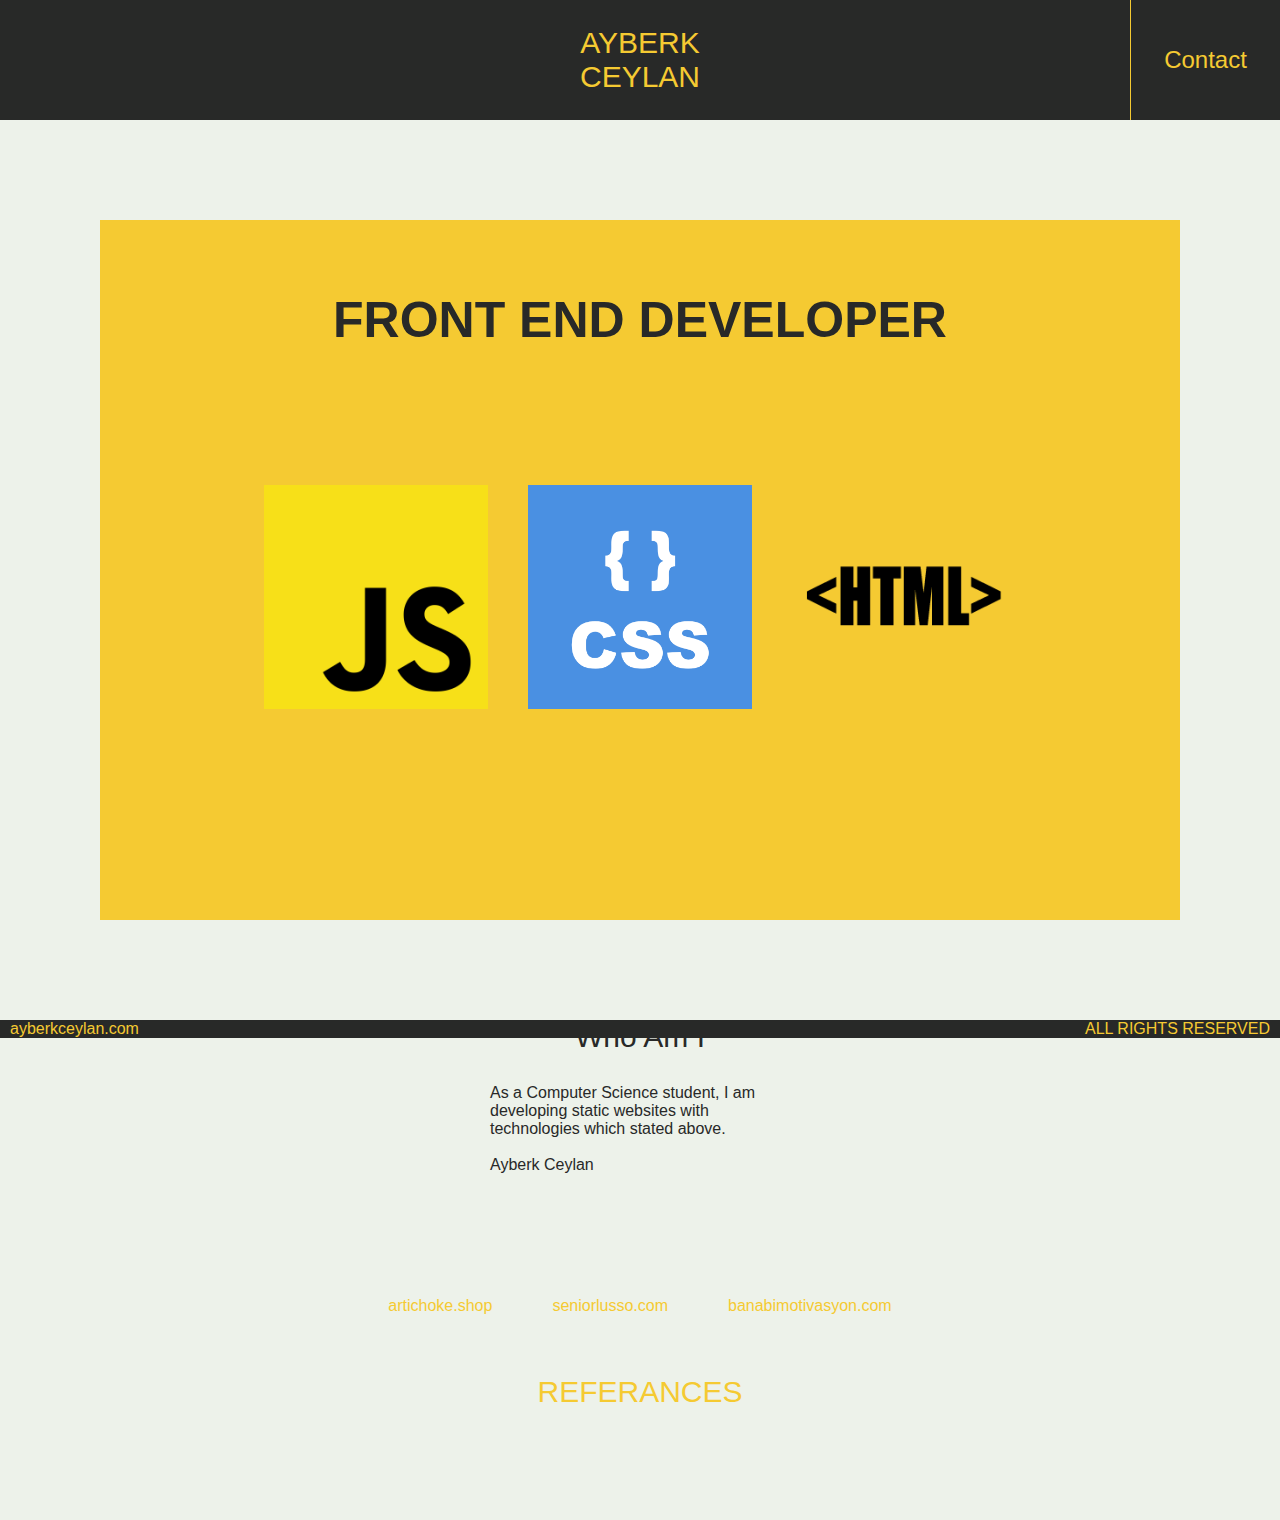
<file: ayberkceylan.com/index.html>
<!DOCTYPE html>
<html lang="en">

<head>
    <meta charset="UTF-8">
    <meta name="viewport" content="width=device-width, initial-scale=1.0">
    <title>ayberk.ceylan</title>
    <link rel="stylesheet" href="styles/main.css">
</head>

<body>
    <div class="header">
        <div class="logo">AYBERK<br>CEYLAN</div>
        <div class="contact">
            <a href="mailto: contact.ayberk@gmail.com">
                <button>Contact</button>
            </a>
        </div>
    </div>

    <div class="container">
        <div class="langs">
            <h1 class="cont-title">FRONT END DEVELOPER</h1>
            <ul>
                <li>
                    <img src="images/1024px-Unofficial_JavaScript_logo_2.svg.png" alt="">
                </li>
                <li>
                    <img src="images/css-logo.png" alt="">
                </li>
                <li>
                    <img src="images/html.png" alt="">
                </li>
            </ul>
        </div>
    </div>
    <div class="container a">
        <div class="title">Who Am I</div>
        <div class="text">
            As a Computer Science student, I am developing static websites with technologies which stated above.
            <br>
            <br>
            Ayberk Ceylan
        </div>
    <div class="container b">
        <div class="ref-kutular">
            <ul><li>
                    <a href="http://ayberk-ceylan.herokuapp.com/artichoke.shop/index.html">artichoke.shop</a>
                </li> 
                <li>
                    <a href="http://ayberk-ceylan.herokuapp.com/seniorlusso.com/index.html">seniorlusso.com</a>
                </li>
                <li>
                    <a href="http://ayberk-ceylan.herokuapp.com/banabimotivasyon.com/index.html">banabimotivasyon.com</a>
                </li>
              
                
            </ul>
        </div>
        <div class="ref-aciklama">
            REFERANCES
        </div>
    </div>
    <div class="footer">
        <ul>
            <li>ayberkceylan.com</li>
            <li>ALL RIGHTS RESERVED</li>
        </ul>

    </div>

</body>

</html>
</file>
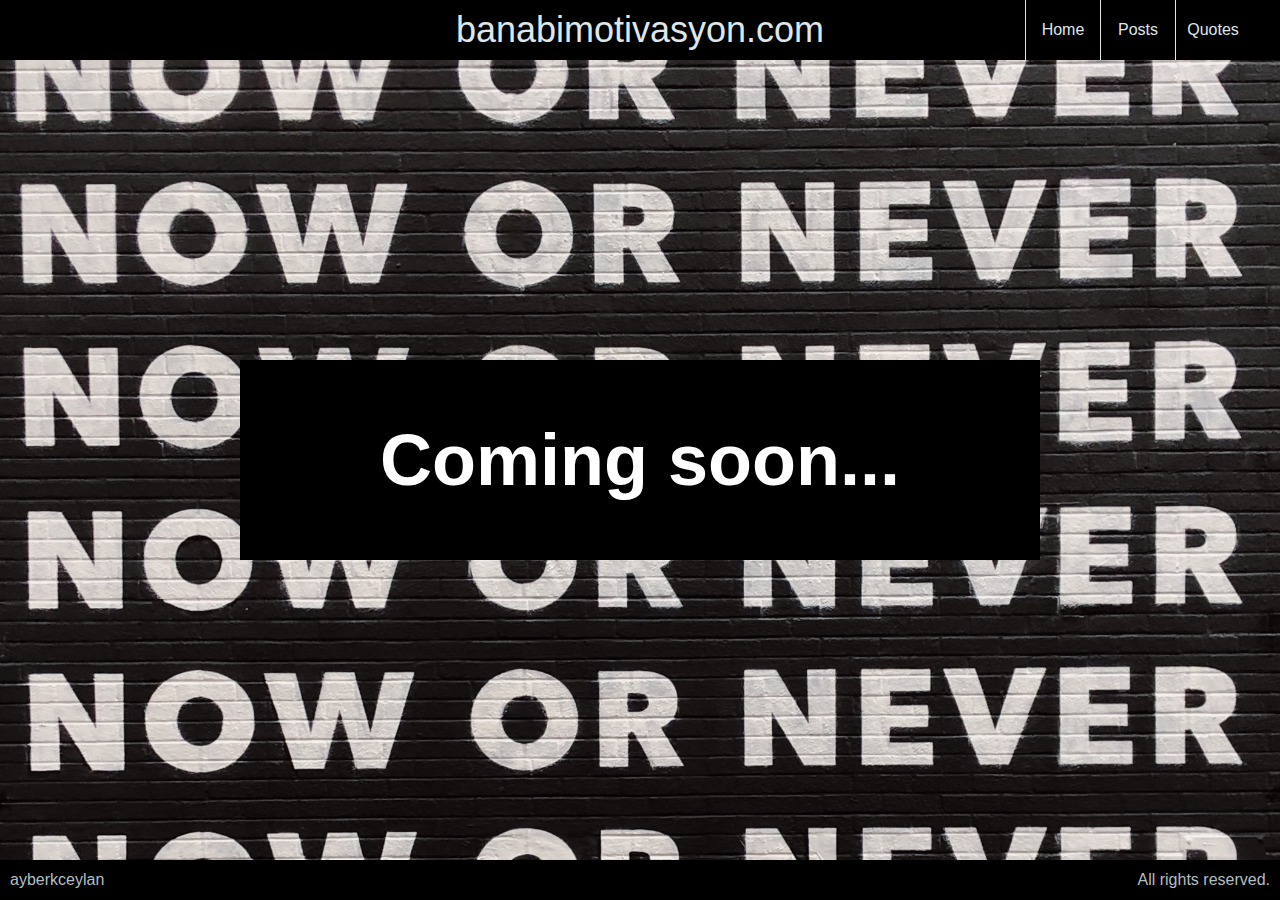
<file: banabimotivasyon.com/index.html>
<!DOCTYPE html>
<html lang="en">

<head>
    <meta charset="UTF-8">
    <meta name="viewport" content="width=device-width, initial-scale=1.0">
    <title>Document</title>
    <link rel="stylesheet" href="style/main.css">
</head>

<body>
    <div class="container">
        <header>
            <div class="logo">
                banabimotivasyon.com
            </div>
            <nav>
                <ul>
                    <li>
                        <a href="">Home</a>
                    </li>
                    <li class="posts">
                        <a href="">Posts</a>
                        <div class="dropdown">
                            <ul>
                                <li>
                                    <a href="">
                                        Financial
                                    </a>
                                </li>
                                <li>
                                    <a href="">
                                        Motivation
                                    </a>
                                </li>
                            </ul>
                        </div>
                    </li>
                    <li class="quotes">
                        <a href="">Quotes</a>
                    </li>
                </ul>
            </nav>
        </header>
        <main>
<div class="landing">
<img src="img/pexels-daria-shevtsova-3793316.jpg" alt="">
<h1>Coming soon...</h1>
</div>
        </main>
        <footer>
            <p>ayberkceylan</p>
            <p>All rights reserved.</p>
        </footer>
    </div>
</body>

</html>
</file>
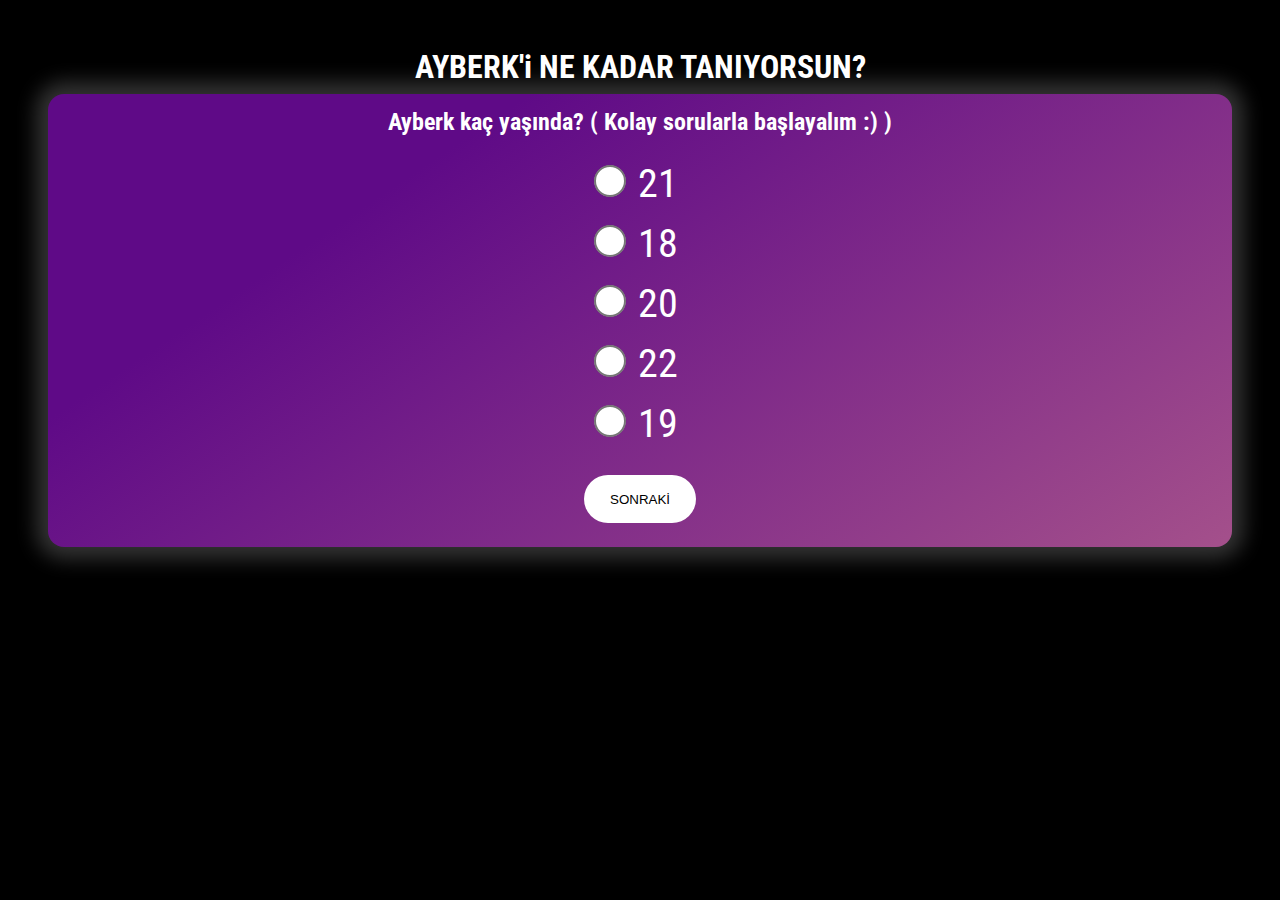
<file: quizApp/index.html>
<!DOCTYPE html>
<html lang="en">
<head>
    <meta charset="UTF-8">
    <meta name="viewport" content="width=device-width, initial-scale=1.0">
    <title>Document</title>
    
    <link rel="stylesheet" href="style.css">
    <link rel="preconnect" href="https://fonts.gstatic.com"> 
    <link href="https://fonts.googleapis.com/css2?family=Roboto+Condensed:ital,wght@1,700&display=swap" rel="stylesheet">

</head>
<body>
    <h1>AYBERK'i NE KADAR TANIYORSUN?</h1>
    <div class="quiz-container" id="quiz">
        <div id="questionBoards">
            <h2 id="question">Question Text</h2>
        <ul id="list">
            <li><input type="radio" name="answer" id="ch_1" class="answer"><label id="ch_1-text" for="ch_1" class="ans">ANSWER</label></li>
            <li><input type="radio" name="answer" id="ch_2" class="answer"><label id="ch_2-text" for="ch_2" class="ans">ANSWER</label></li>
            <li><input type="radio" name="answer" id="ch_3" class="answer"><label id="ch_3-text" for="ch_3" class="ans">ANSWER</label></li>
            <li><input type="radio" name="answer" id="ch_4" class="answer"><label id="ch_4-text" for="ch_4" class="ans">ANSWER</label></li>
            <li><input type="radio" name="answer" id="ch_5" class="answer"><label id="ch_5-text" for="ch_5" class="ans">ANSWER</label></li>
        </ul>
        <button id="button">SONRAKİ</button>
    </div>
        </div>
    <script src="script.js"></script>
</body>
</html>
</file>
<file: ayberkceylan.com/styles/main.css>
*{
    padding: 0;
    margin: 0;
    text-decoration: none;
    border: none;
    -webkit-font-smoothing:antialiased;
    font-family: -apple-system, BlinkMacSystemFont, 'Segoe UI', Roboto, Oxygen, Ubuntu, Cantarell, 'Open Sans', 'Helvetica Neue', sans-serif;
color: #f5ca32;
list-style: none;
}
body{

}
body::-webkit-scrollbar{
    display: none;
}
.header{
    height: 120px;
    background-color: #282928;
    display: flex;
    position: relative;
}
.logo{
    font-size: 30px;
    display: inline;
    color: #f5ca32;
    align-self: center;
    justify-self: center;
    text-align: center;
    margin: auto;
}
.contact{
    justify-self: right;
    position: absolute;
    right: 0px;
}
.contact a{
display: block;
}

.contact a button{
    padding: 0px 20px;
    border-left: 1px solid #f5ca32;
    text-align: center;
    font-size: 24px;
    width: 150px;
    height: 120px;
background-color:#282928;
color: #f5ca32;
}
/*-----HEADER END----*/
.container{
    width: 100%;
    height: 900px;
    background-color: #EDF2EA;
    display: flex;
    justify-content: center;
    align-content: center;
    align-items: center;
}
.langs{
    min-width: calc(100% - 200px);
    min-height: 700px;
    margin: 100px 30px;
    background-color: #f5ca32;
    display: flex;
    justify-content: center;
    align-items: center;
    flex-direction: column;
}
.cont-title{
    font-size: 50px;
    color: #282928;
}
.langs ul{
    width: 75%;
    min-height:500px;
    display: flex;
    flex-wrap: wrap;
    justify-content: center;
    align-items: center;

}
.langs ul li{
margin: 20px;
}
img{
    height: 224px;
    width: 224px;
}

/*----langs end----*/

.a{
    flex-direction: column;
    max-height: 500px;
}
.title{
    font-size: 30px;
    color:#282928;
}
.text{
    color: #282928;
    margin-top: 30px;
    width: 300px;
    height: auto;
}

/*whoiam------*/
.b{
    max-height: 500px;
width: 75%;
flex-direction: column;
}
.ref-kutular ul{
    display: flex;
    justify-content: center;
    align-items: center;
    flex-direction: row;
}
.ref-kutular ul li{
    margin: 30px;
}
.ref-aciklama{
    margin-top: 30px;
    font-size: 30px;
}
/*-------- ref end-----*/
.footer{
    height: 30px;
    width: 100%;
    background-color: #282928;
    position: sticky;
    bottom: 0px;
}
.footer ul{
    margin: 0 10px;
    display: flex;
    justify-content: space-between;
    align-items: center;
    
}
/* --------------------------- */
@media screen and (min-width:600px) and (max-width:780px){
    .container{
        width: 100%;
        height: 1100px;
        background-color: #EDF2EA;
        display: flex;
        justify-content: center;
        align-content: center;
    }
    .langs{
        min-width: 600px;
        min-height: 900px;
        margin: 100px 30px;
        background-color: #f5ca32;
        display: flex;
        justify-content: center;
        align-items: center;
        flex-direction: column;
    }

}
@media screen and (min-width:450px) and (max-width:600px){
    .cont-title{
        font-size: 25px;
        color: #282928;
    }
    .container{
        width: 100%;
        height: 1000px;
        background-color: #EDF2EA;
        display: flex;
        justify-content: center;
        align-content: center;
    }
    .langs{
        min-width: 450px;
        min-height: 900px;
        margin: 50px 30px;
        background-color: #f5ca32;
        display: flex;
        justify-content: center;
        align-items: center;
        flex-direction: column;
    }
    .ref-kutular ul{
        flex-direction: column;
    }


}
@media screen and (min-width:300px) and (max-width:450px){
    .header{
        height: 80px;
        background-color: #282928;
        display: flex;
        position: relative;
    }
    .logo{
        font-size: 20px;
        display: inline;
        color: #f5ca32;
        align-self: center;
        justify-self: left;
        text-align: center;
        position: absolute;
        left: 20px;
    }
    .contact a button{
        padding: 0px 20px;
        border-left: 1px solid #f5ca32;
        text-align: center;
        font-size: 18px;
        width: 150px;
        height: 80px;
    background-color:#282928;
    color: #f5ca32;
    }
    .cont-title{
        font-size: 20px;
        color: #282928;
    }
    .container{
        width: 100%;
        height: 800px;
        background-color: #EDF2EA;
        display: flex;
        justify-content: center;
        align-content: center;
    }
    .langs{
        min-width: 300px;
        min-height: 600px;
        margin: 50px 30px;
        background-color: #f5ca32;
        display: flex;
        justify-content: center;
        align-items: center;
        flex-direction: column;
    }
    img{
        height: 160px;
        width: 160px;
    }
    .ref-kutular ul{
        flex-direction: column;
    }

}
</file>
<file: banabimotivasyon.com/style/main.css>
* {
    padding: 0;
    margin: 0;
    list-style: none;
    text-decoration: none;
    box-sizing: border-box;
    font-family: -apple-system, BlinkMacSystemFont, 'Segoe UI', Roboto, Oxygen, Ubuntu, Cantarell, 'Open Sans', 'Helvetica Neue', sans-serif;
    -webkit-font-smoothing:antialiased;
    transition: 400ms all;
}
html, body{
    scroll-behavior: smooth;
    scrollbar-width: none;
}
body::-webkit-scrollbar{
    display: none;
}

:root{
    --renk-header: black;
    --renk-header-acik:#a29bfe;
    --text-renk:#dfe6e9;
    --dark-text:#b2bec3;
    --pastel-ten:#fab1a0;
}
.container header{
    width: 100%;
    height: 60px;
    background-color: var(--renk-header);
    display: flex;
    justify-content: center;
    align-items: center;
    position: relative;
}
.container header .logo{
    color: var(--text-renk);
    font-size: 36px;
    cursor: default;
}
.container header nav{
    width: 225px;
    margin-right: 30px;
position: absolute;
right: 0px;
}
.container header nav ul{
    display: flex;
    align-items: center;
}
.container header nav ul>li{
    display: flex;
    justify-content: center;
    align-items: center;
    min-height: 60px;
width: 75px;
border-left: 1px solid var(--text-renk);
position: relative;

}
.container header nav ul>li:hover{
    background-color: var(--pastel-ten);
}
.container header nav ul>li:hover ul{
    visibility: visible;
}
.container header nav ul>li:hover ul li{
visibility: visible;
}
.container header nav ul>li:hover ul li a{
    visibility: visible;

}
.container header nav ul>li ul li a{
    visibility: hidden;
}
.container header nav ul > li > a {
    display: flex;
    justify-content: center;
    line-height: 60px;
    width: 75px;
    color: var(--text-renk);
    font-weight: 500px;
}
.container header nav ul ul{
    z-index: 2;
    visibility: hidden;
    width: 100px;
    position: absolute;
    left: 0px;
    top: 60px;
    display: flex;
    flex-direction: column;
    background-color:var(--renk-header);
}
.container header nav ul ul >li{
    z-index: 2;
width: 100px;
border: none;
display: flex;
align-items: center;
justify-content: center;
visibility: hidden;
}
.container header nav ul ul >li:nth-child(1){
border-top: 1px solid var(--renk-header);
}
/*
<-- END HEADER -->
*/
.container main .landing{
    height: calc(100vh - 100px);
    width: 100%;
    background-color: var(--renk-header);
    position: relative;
    display: flex;
    justify-content: center;
    align-items: center;

}
.container main .landing h1{
    z-index: 1;
    font-size: 72px;
    display: flex;
    justify-content: center;
    align-items: center;
    text-align: center;
    width: 800px;
    height:200px;
    background-color: var(--renk-header);
    color: #fff;
}
.container main .landing img{
    position: absolute;
    z-index: 0;
    width: 100%;
    height: calc(100vh - 100px);
    object-fit: cover;
}
/*
END MAIN
*/
footer{
    height: 40px;
    background-color: black;
    display: flex;
    justify-content: space-between;
    align-items: center;
}
footer p {
    color: var(--dark-text);
    margin: 0px 10px;
}
@media only screen and (max-width:900px){
.container header{
    height: 120px;
    flex-direction: column;
}
.container header nav{
    position: relative;
}
.container header nav ul>li:nth-child(3){
    border-right: 1px solid var(--text-renk);
}
.container main .landing{
    height: calc(100vh - 140px);
}
.container main .landing img{
    height: calc(100vh - 140px);
}
footer{
    height: 25px;
}
footer p{
    padding-bottom: 10px;
}
}
@media only screen and (max-width:865px) {
    .container main .landing h1{
        font-size: 72px;
        width: 92%;
        height:200px;
        
    } 
@media only screen and (max-width:550px) {
    .container main .landing h1{
        font-size: 60px;
    }
    
}    
@media only screen and (max-width:495px) {
    .container header nav{
        margin-right: 0px;
    }
    .container header .logo{
        margin-bottom: 10px;
        font-size: 30px;
    }
    .container main .landing h1{
        font-size: 50px;
    }
    @media only screen and (max-width:400px) {
        .container header nav{
            margin-right: 0px;
        }
        .container header .logo{
            font-size: 28px;
        }
        .container main .landing h1{
        font-size: 40px;
    }
    }
@media only screen and (max-width:374px){
    .container header{
        height: 120px;
        flex-direction: column;
    }
    .container header nav{
        position: relative;
        margin-right: 0px;
    }
    .container header nav ul>li:nth-child(3){
        border-right: 1px solid var(--text-renk);
    }
    .container main .landing{
        height: calc(100vh - 140px);
    }
    .container main .landing img{
        height: calc(100vh - 140px);
    }
    footer{
        height: 25px;
    }
    footer p{
        padding-bottom: 10px;
    }
    .container header .logo{
        font-size: 20px;
    }
    
    }

}
</file>
<file: quizApp/style.css>
*{
    box-sizing: border-box;
    margin: 0;
    padding: 0;
    border: 0;
    list-style: none;
}
body{
    padding: 3rem 3rem;
    background-color: black;
    color: white;
    text-align: center;
    font-family: 'Roboto Condensed', sans-serif;
   
}
#question{
    font-size: 1.5rem;
    margin: 0.5rem 0.3rem ;
}
h1{
    font-size: 2rem;

}
label{
    cursor: pointer;
    margin-left: 0.3rem;
    font-size: 1.5rem;
}
.quiz-container{
    padding-top: 0.4rem;
    margin-top: 0.5rem;
    width: 100%;
    border-radius: 1rem;
    background-color: #a4508b;
    background-image: linear-gradient(326deg, #a4508b 0%, #5f0a87 74%);
    padding-bottom: 1.5rem;
    box-shadow: 0px 0px 20px 12px rgb(255, 255, 255,0.2);
}
#button{
    width: 7rem;
    height: 3rem;
    border-radius: 1.5rem;
    background-color: white;
}
#button:hover{
    color: white;
    background-color: rgb(0, 0, 0,0.5);
    cursor: pointer;
}
#buttonlast{
    width: 7rem;
    height: 3rem;
    border-radius: 1.5rem;
    background-color: white;
    margin-top: 2rem;
}
#buttonlast:hover{
    color: white;
    background-color: rgb(0, 0, 0,0.5);
    cursor: pointer;
}
#list{
padding: 1rem 2rem;
}
li{
    margin-bottom: 0.8rem;
}
input[type=radio] {
    border: 0;
    width: 1rem;
    height: 2rem;
margin-right: 1rem;
    -ms-transform: scale(2); /* IE 9 */
    -webkit-transform: scale(2); /* Chrome, Safari, Opera */
    transform: scale(2);
}
.ans{
font-size: 2.5rem;
}
</file>
